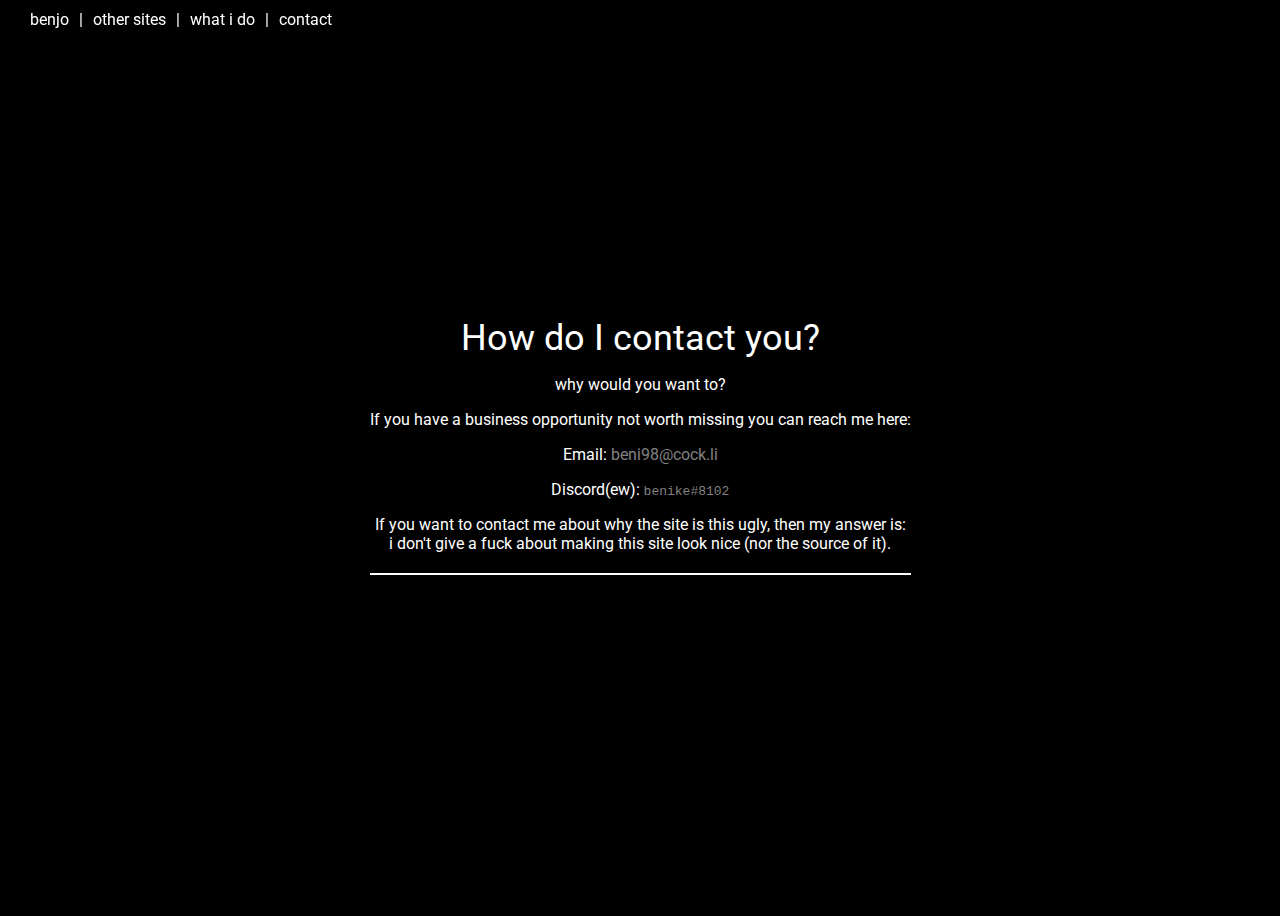
<file: contact.html>
<!DOCTYPE html>
<html>

<head>
  <link rel="stylesheet" href="https://cdnjs.cloudflare.com/ajax/libs/font-awesome/5.15.1/css/all.min.css"
    integrity="sha512-+4zCK9k+qNFUR5X+cKL9EIR+ZOhtIloNl9GIKS57V1MyNsYpYcUrUeQc9vNfzsWfV28IaLL3i96P9sdNyeRssA=="
    crossorigin="anonymous">
  <link rel="stylesheet" type="text/css" href="style.css">
  <link href="https://fonts.googleapis.com/css2?family=Roboto&display=swap" rel="stylesheet">
  <title>benjo.</title>
  <meta name="description" content="how to contact me">
</head>

<body>
  <div class="navbar">
    <a href="./index.html">benjo</a>
    <span style="color: #fff;">|</span>
    <a href="./other.html">other sites</a>
    <span style="color: #fff;">|</span>
    <a href="./whatido.html">what i do</a>
    <span style="color: #fff;">|</span>
    <a href="#">contact</a>
  </div>
  <div class="container">
    <div class="title">
      <p class="name">How do I contact you?</p>
      <p class="role">why would you want to?</p>
      <p>If you have a business opportunity not worth missing you can reach me here:</p>
      <p>Email: <a href="mailto:beni98@cock.li" class="link">beni98@cock.li</a></p>
      <p>Discord(ew):
        <code class="discord" onclick="copyConfig('benike#8102')">benike#8102</code>
      </p>
      <p>If you want to contact me about why the site is this ugly, then my answer is: <br> i don't give a fuck about
        making
        this site look nice (nor the source of it).</p>
    </div>
    <div class="line"></div>
    <div class="social-buttons">
      <a href="https://github.com/benilol98" target="_blank">
        <i class="fab fa-github"></i>
      </a>
      <a href="mailto:beni98@cock.li" target="_blank">
        <i class="fas fa-envelope"></i>
      </a>
      <a href="https://steamcommunity.com/id/benikegaming" target="_blank">
        <i class="fab fa-steam"></i>
      </a>
      <a href="#">
        <i class="fab fa-discord"></i>
      </a>
    </div>
  </div>
  <script>
    function copyConfig(txt) {
      navigator.clipboard.writeText(txt);
      alert("Copied to clipboard!");
    }
  </script>
</body>

</html>
</file>
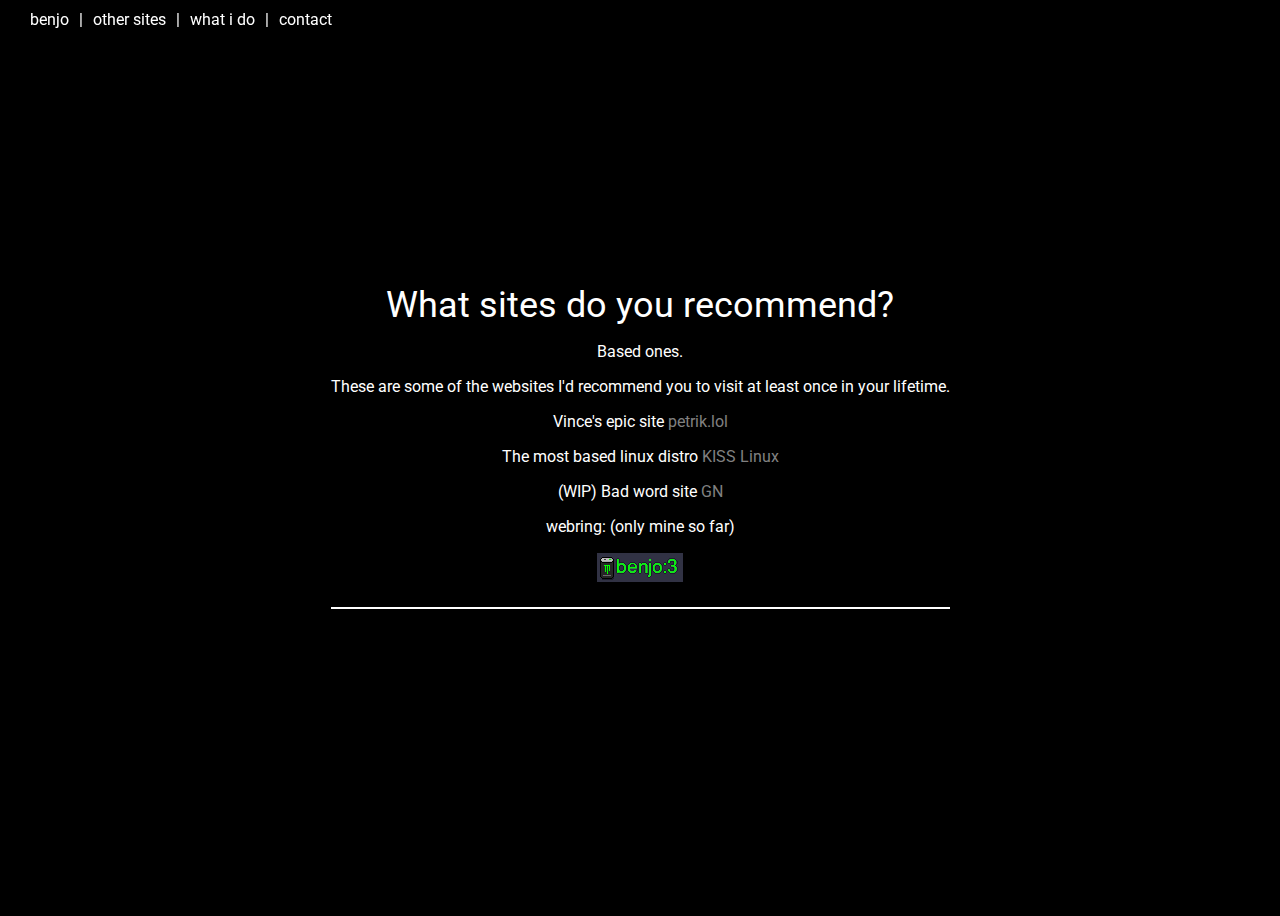
<file: other.html>
<!DOCTYPE html>
<html>

<head>
  <link rel="stylesheet" href="https://cdnjs.cloudflare.com/ajax/libs/font-awesome/5.15.1/css/all.min.css"
    integrity="sha512-+4zCK9k+qNFUR5X+cKL9EIR+ZOhtIloNl9GIKS57V1MyNsYpYcUrUeQc9vNfzsWfV28IaLL3i96P9sdNyeRssA=="
    crossorigin="anonymous">
  <link rel="stylesheet" type="text/css" href="style.css">
  <link href="https://fonts.googleapis.com/css2?family=Roboto&display=swap" rel="stylesheet">
  <title>benjo.</title>
  <meta name="description" content="other websites I recommend">
</head>

<body>
  <div class="navbar">
    <a href="./index.html">benjo</a>
    <span style="color: #fff;">|</span>
    <a href="#">other sites</a>
    <span style="color: #fff;">|</span>
    <a href="./whatido.html">what i do</a>
    <span style="color: #fff;">|</span>
    <a href="./contact.html">contact</a>
  </div>
  <div class="container">
    <div class="title">
      <p class="name">What sites do you recommend?</p>
      <p class="role">Based ones.</p>
      <p>These are some of the websites I'd recommend you to visit at least once in your lifetime.</p>
      <p>Vince's epic site <a class="link" target="_blank" href="https://petrik.lol">petrik.lol</a></p>

      <p>The most based linux distro <a class="link" target="_blank" href="https://kisslinux.org">KISS Linux</a></p>

      <p>(WIP) Bad word site <a class="link" target="_blank" href="https://glowniggers.monster">GN</a></p>
      <p>webring: (only mine so far)</p>
      <a href="https://benike.monster">
        <img class="webring" src="static/webring.png" alt="benikewebring">
      </a>
    </div>
    <div class="line"></div>
    <div class="social-buttons">
      <a href="https://github.com/benilol98" target="_blank">
        <i class="fab fa-github"></i>
      </a>
      <a href="mailto:beni98@cock.li" target="_blank">
        <i class="fas fa-envelope"></i>
      </a>
      <a href="https://steamcommunity.com/id/benikegaming" target="_blank">
        <i class="fab fa-steam"></i>
      </a>
      <a href="#">
        <i class="fab fa-discord"></i>
      </a>
    </div>
  </div>
</body>

</html>
</file>
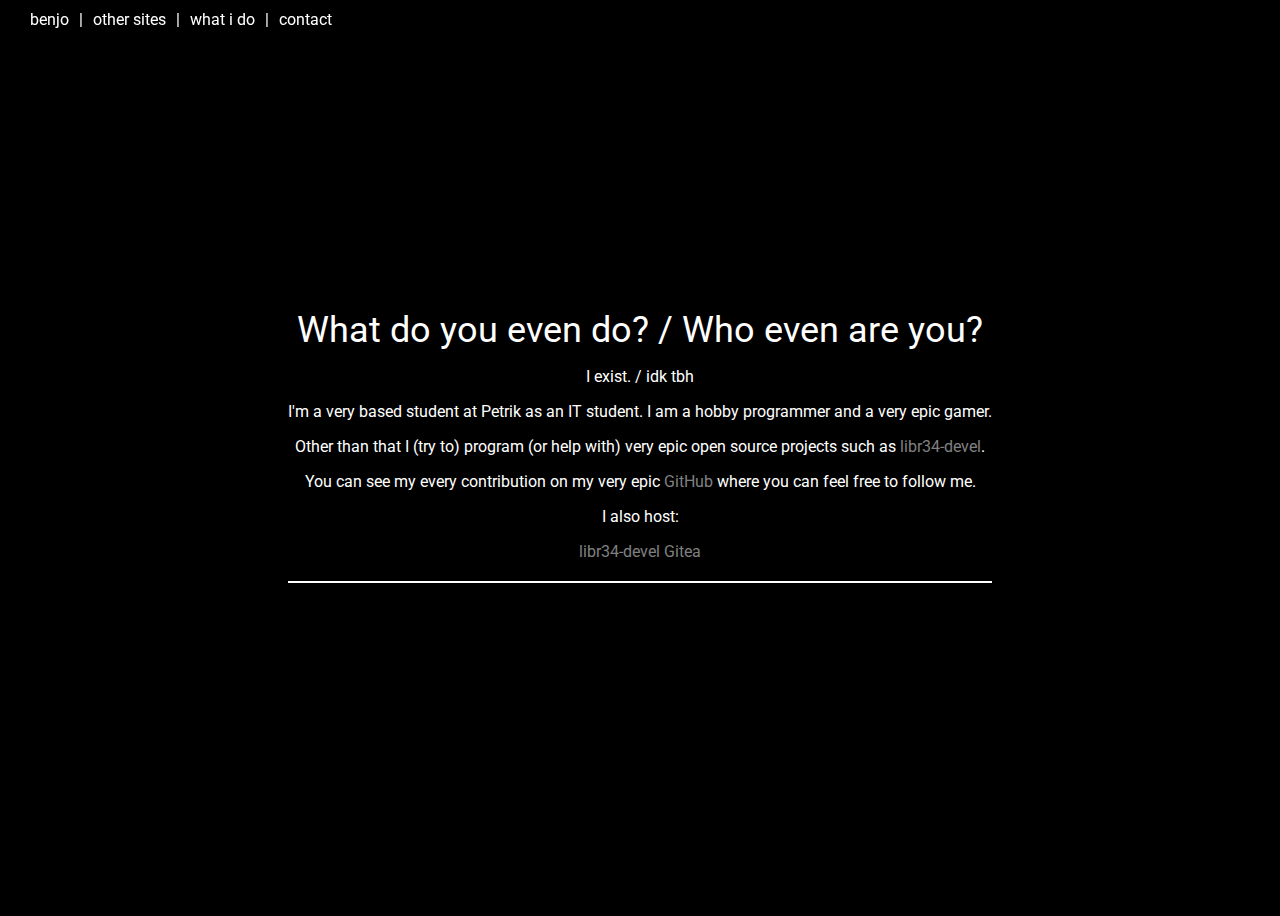
<file: whatido.html>
<!DOCTYPE html>
<html>

<head>
  <link rel="stylesheet" href="https://cdnjs.cloudflare.com/ajax/libs/font-awesome/5.15.1/css/all.min.css"
    integrity="sha512-+4zCK9k+qNFUR5X+cKL9EIR+ZOhtIloNl9GIKS57V1MyNsYpYcUrUeQc9vNfzsWfV28IaLL3i96P9sdNyeRssA=="
    crossorigin="anonymous">
  <link rel="stylesheet" type="text/css" href="style.css">
  <link href="https://fonts.googleapis.com/css2?family=Roboto&display=swap" rel="stylesheet">
  <title>benjo.</title>
  <meta name="description" content="what I do">
</head>

<body>
  <div class="navbar">
    <a href="./index.html">benjo</a>
    <span style="color: #fff;">|</span>
    <a href="./other.html">other sites</a>
    <span style="color: #fff;">|</span>
    <a href="#">what i do</a>
    <span style="color: #fff;">|</span>
    <a href="./contact.html">contact</a>
  </div>
  <div class="container">
    <div class="title">
      <p class="name">What do you even do? / Who even are you?</p>
      <p class="role">I exist. / idk tbh</p>
      <p>I'm a very based student at Petrik as an IT student. I am a hobby programmer and a very epic gamer.</p>
      <p>Other than that I (try to) program (or help with) very epic open source projects such as <a target="_blank"
          class="link" href="https://github.com/benilol98/libr34-devel">libr34-devel</a>.
      </p>
      <p>You can see my every contribution on my very epic <a class="link" target="_blank"
          href="https://github.com/benilol98">GitHub</a> where you can feel free to follow me.</p>
      <p>I also host:</p>
      <a target="_blank" href="https://r34.benike.monster" class="link">libr34-devel</a>
      <a target="_blank" href="https://git.benike.monster" class="link">Gitea</a>
    </div>
    <div class="line"></div>
    <div class="social-buttons">
      <a href="https://github.com/benilol98" target="_blank">
        <i class="fab fa-github"></i>
      </a>
      <a href="mailto:beni98@cock.li" target="_blank">
        <i class="fas fa-envelope"></i>
      </a>
      <a href="https://steamcommunity.com/id/benikegaming" target="_blank">
        <i class="fab fa-steam"></i>
      </a>
      <a href="#">
        <i class="fab fa-discord"></i>
      </a>
    </div>
  </div>
</body>

</html>
</file>
<file: style.css>
body {
  background-color: black;
  display: flex;
  justify-content: center;
  align-items: center;
  height: 100vh;
  overflow: hidden;
  font-family: 'Roboto', sans-serif;
}
.container {
  text-align: center;
  color: white;
}

.link:hover {
  text-decoration: underline;
}

.link {
  text-decoration: none;
  color: grey;
}

.line {
  width: 100%;
  height: 2px;
  margin: 20px auto;
  background-color: white;
}

.discord:hover {
  text-decoration: underline;
}

.webring {
  height: 31px;
  width: 88px;
}

.discord {
  color: grey;
}

.social-buttons {
  display: flex;
  justify-content: center;
  margin-top: 20px;
}

.social-buttons a:hover {
  transform: scale(1.1);
}

.social-buttons a {
  transition: all .2s ease-in-out;
  width: 40px;
  height: 40px;
  margin: 0 10px;
  border-radius: 50%;
  display: flex;
  justify-content: center;
  align-items: center;
  font-size: 30px;
  color: white;
  text-decoration: none;
}
.pfp {
  width: 200px;
  height: 200px;
  border-radius: 50%;
}

.title {
  text-align: center;
  margin-top: 10px;
}
.name {
  font-size: 36px;
  margin-bottom: 5px;
}

.role{
  opacity: 1;
  transition: opacity 0.5s;
}

.navbar {
  display: flex;
  align-items: center;
  padding: 10px 20px;
  position: fixed;
  top: 0;
  left: 0;
  right: 0;
}

.navbar a:hover {
  text-decoration: underline;
}

.navbar a {
  color: #fff;
  text-decoration: none;
  margin: 0 10px;
}
</file>
